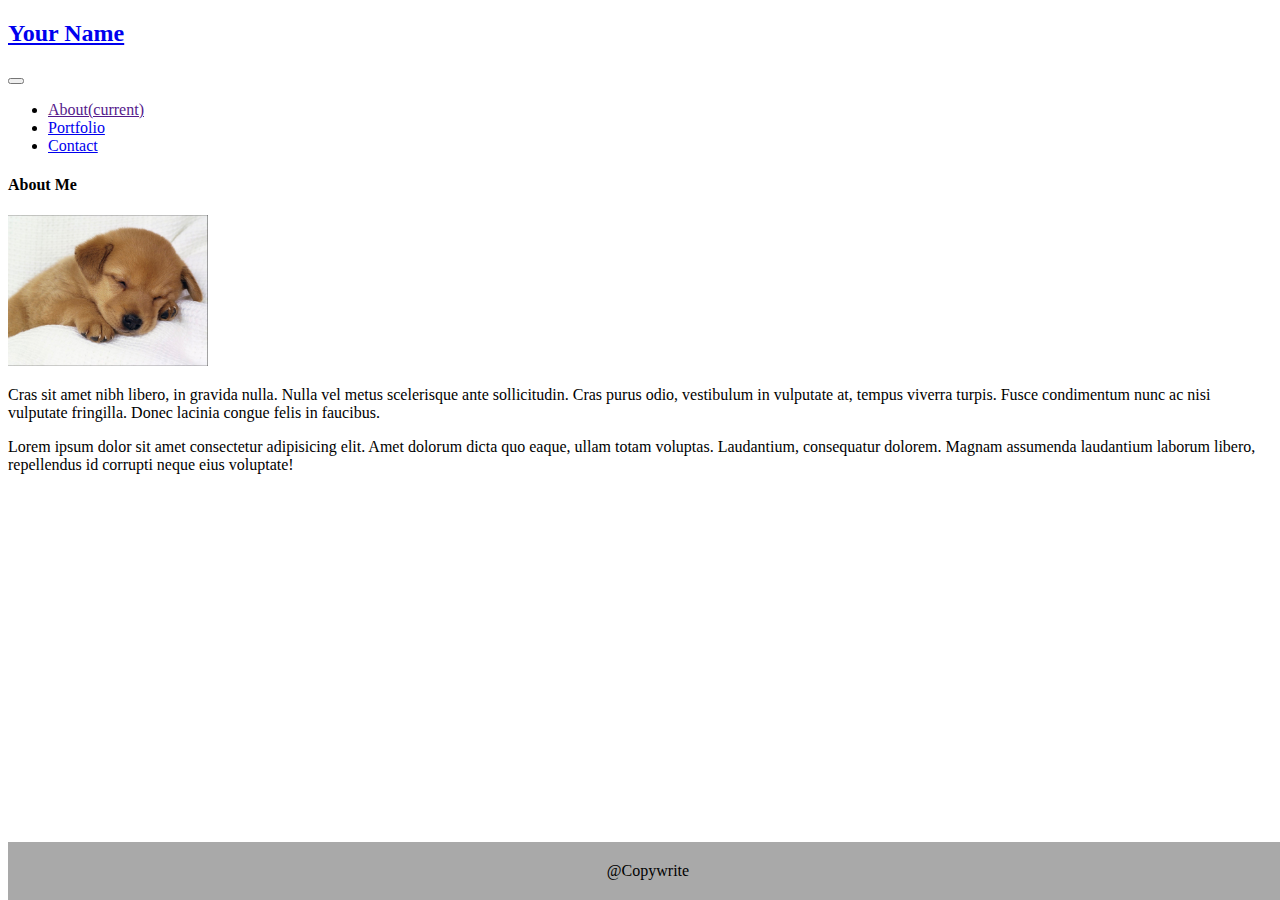
<file: index.html>
<!DOCTYPE html>
<html lang="en">
<head>
  <meta charset="UTF-8">
  <meta name="viewport" content="width=device-width, initial-scale=1.0">
  <meta http-equiv="X-UA-Compatible" content="ie=edge">
  <title>Document</title>
  <link rel="stylesheet" href="https://stackpath.bootstrapcdn.com/bootstrap/4.1.3/css/bootstrap.min.css" integrity="sha384-MCw98/SFnGE8fJT3GXwEOngsV7Zt27NXFoaoApmYm81iuXoPkFOJwJ8ERdknLPMO" crossorigin="anonymous">
  <link rel="stylesheet" type="text/css" href="assets/css/style.css">
</head>
<body>
<nav class="navbar navbar-expand navbar-dark bg-info text-white">
  <a class="navbar-brand" href="#"><h2>Your Name</h2></a>
  <button class="navbar-toggler" type="button" data-toggle="collapse" data-target="#navbarSupportedContent" aria-controls="navbarSupportedContent" aria-expanded="false" aria-label="Toggle navigation">
    <span class="navbar-toggler-icon"></span>
  </button>
  <div class="collapse navbar-collapse" id="navbarSupportedContent">
    <ul class="navbar-nav ml-auto">
      <li class="nav-item active">
        <a class="nav-link" href="">About<span class="sr-only">(current)</span></a>
      </li>
      <li class="nav-item">
        <a class="nav-link" href="Portfolio.html">Portfolio</a>
      </li>
      <li class="nav-item">
        <a class="nav-link" href="Contact.html">Contact
        </a>
      </li>
    </ul>
  </div>
</nav>

<div class = "container">
<div class="row">
  <div class="col-md-12 col-xs-12 col-sm-12 mt-3">
          <h4>About Me</h4>
          <div>
              <img class="img-responsive float-left mr-3 mb-3" src="assets/images/dog.jpg" alt="pic of dog" >
                <p>Cras sit amet nibh libero, in gravida nulla. Nulla vel metus scelerisque ante sollicitudin. Cras purus odio, vestibulum in vulputate at, tempus viverra turpis. Fusce condimentum nunc ac nisi vulputate fringilla. Donec lacinia congue felis in faucibus.</p>
                <p>Lorem ipsum dolor sit amet consectetur adipisicing elit. Amet dolorum dicta quo eaque, ullam totam voluptas. Laudantium, consequatur dolorem. Magnam assumenda laudantium laborum libero, repellendus id corrupti neque eius voluptate!</p>
            </div>
      </div>
    
  </div>
</div>

<div id="footer">
    <div class="container-fluid">
      <p class="footer-block">@Copywrite</p>
    </div>
  </div>



</body>
</html>
</file>
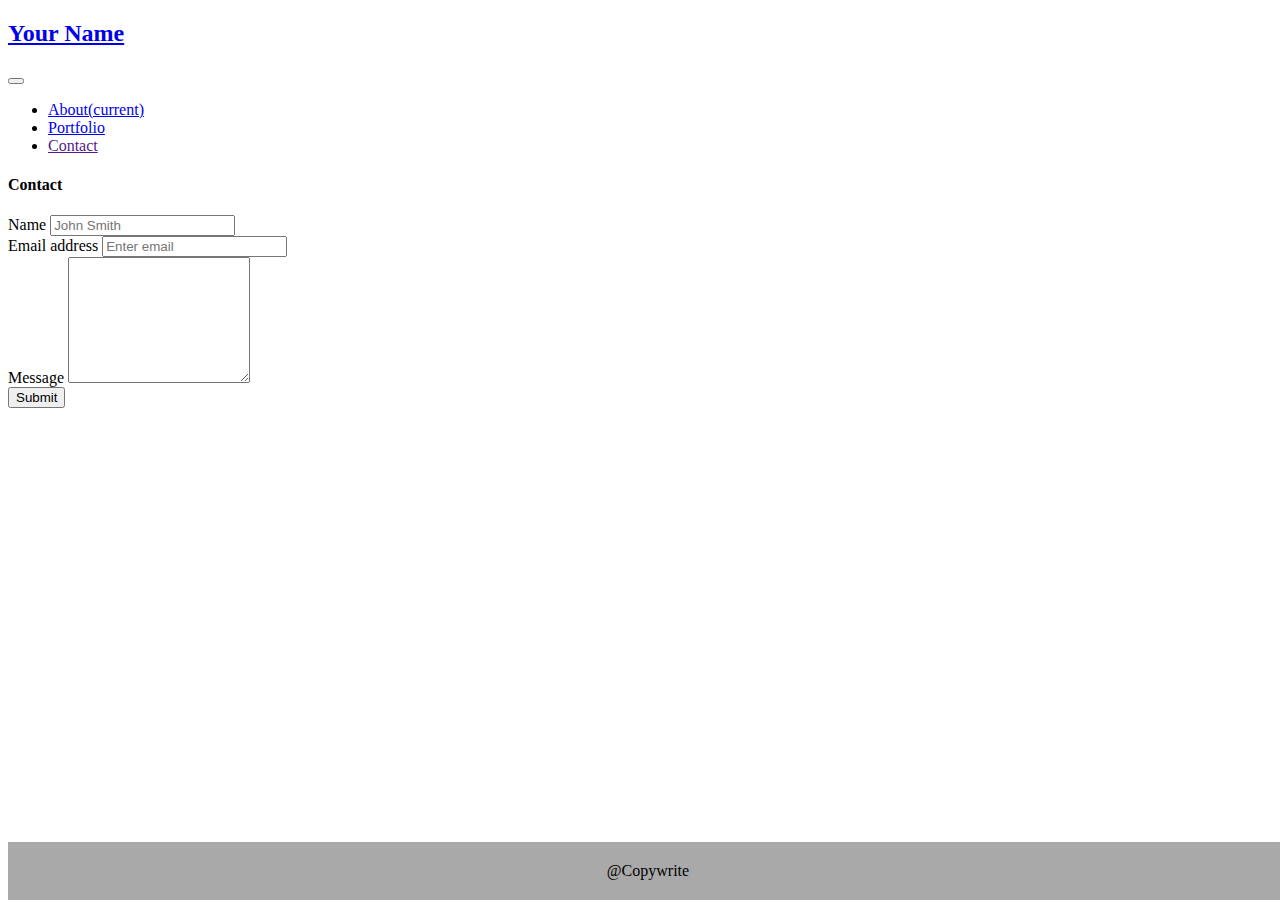
<file: contact.html>
<!DOCTYPE html>
<html lang="en">
<head>
  <meta charset="UTF-8">
  <meta name="viewport" content="width=device-width, initial-scale=1.0">
  <meta http-equiv="X-UA-Compatible" content="ie=edge">
  <title>Document</title>
  <link rel="stylesheet" href="https://stackpath.bootstrapcdn.com/bootstrap/4.1.3/css/bootstrap.min.css" integrity="sha384-MCw98/SFnGE8fJT3GXwEOngsV7Zt27NXFoaoApmYm81iuXoPkFOJwJ8ERdknLPMO" crossorigin="anonymous">
  <link rel="stylesheet" type="text/css" href="assets/css/style.css">
</head>
<body>
<nav class="navbar navbar-expand navbar-dark bg-info text-white">
  <a class="navbar-brand" href="#"><h2>Your Name</h2></a>
  <button class="navbar-toggler" type="button" data-toggle="collapse" data-target="#navbarSupportedContent" aria-controls="navbarSupportedContent" aria-expanded="false" aria-label="Toggle navigation">
    <span class="navbar-toggler-icon"></span>
  </button>
  <div class="collapse navbar-collapse" id="navbarSupportedContent">
    <ul class="navbar-nav ml-auto">
      <li class="nav-item active">
        <a class="nav-link" href="index.html">About<span class="sr-only">(current)</span></a>
      </li>
      <li class="nav-item">
        <a class="nav-link" href="Portfolio.html">Portfolio</a>
      </li>
      <li class="nav-item">
        <a class="nav-link" href="">Contact
        </a>
      </li>
    </ul>
  </div>
</nav>

<div class = "container">
<div class="row">
  
      <div class="col-md-12 col-xs-12 col-sm-12 mt-3">
          <h4>Contact</h4>
          <div>
              <form>
                  <div class="form-group">
                      <label for="Name">Name</label>
                      <input type="name" class="form-control" id="johnsmith" placeholder="John Smith">
                    </div>
                  <div class="form-group">
                    <label for="exampleInputEmail1">Email address</label>
                    <input type="email" class="form-control" id="exampleInputEmail1" aria-describedby="emailHelp" placeholder="Enter email">
                  </div>
                  <div class="form-group">
                      <label for="exampleFormControlTextarea1">Message</label>
                      <textarea class="form-control" id="exampleFormControlTextarea1" rows="8"></textarea>
                    </div>
                  <!--<div class="form-group form-check">
                    <input type="checkbox" class="form-check-input" id="exampleCheck1">
                    <label class="form-check-label" for="exampleCheck1">Check me out</label>
                  </div> -->
                  <button type="submit" class="btn btn-info">Submit</button>
                </form>
            </div>
      </div>
    
  </div>
</div>

<div id="footer">
    <div class="container">
      <p class="footer-block">@Copywrite</p>
    </div>
  </div>

</body>
</html>
</file>
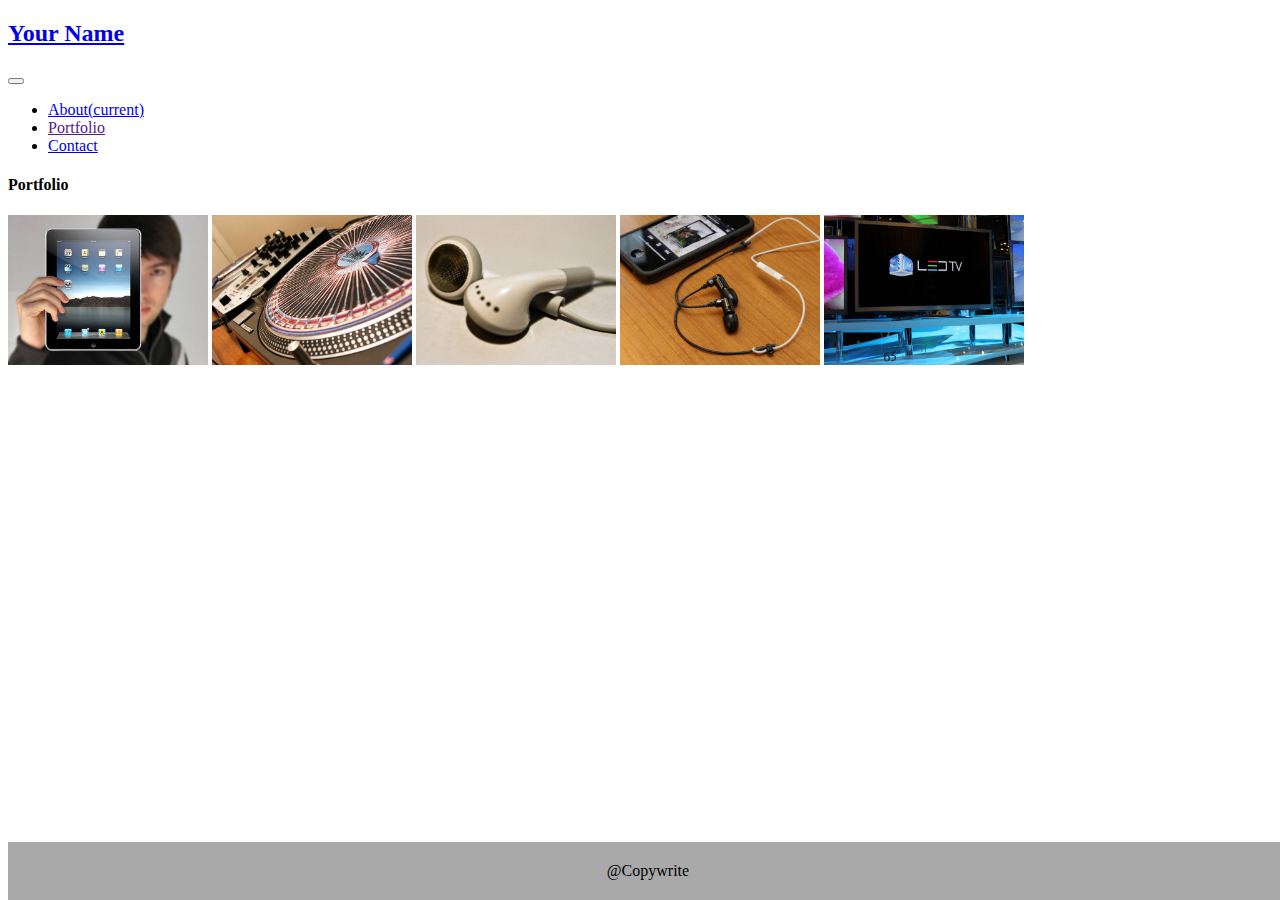
<file: portfolio.html>
<!DOCTYPE html>
<html lang="en">
<head>
  <meta charset="UTF-8">
  <meta name="viewport" content="width=device-width, initial-scale=1.0">
  <meta http-equiv="X-UA-Compatible" content="ie=edge">
  <title>Document</title>
  <link rel="stylesheet" href="https://stackpath.bootstrapcdn.com/bootstrap/4.1.3/css/bootstrap.min.css" integrity="sha384-MCw98/SFnGE8fJT3GXwEOngsV7Zt27NXFoaoApmYm81iuXoPkFOJwJ8ERdknLPMO" crossorigin="anonymous">
  <link rel="stylesheet" type="text/css" href="assets/css/style.css">
</head>
<body>
<nav class="navbar navbar-expand navbar-dark bg-info text-white">
  <a class="navbar-brand" href="#"><h2>Your Name</h2></a>
  <button class="navbar-toggler" type="button" data-toggle="collapse" data-target="#navbarSupportedContent" aria-controls="navbarSupportedContent" aria-expanded="false" aria-label="Toggle navigation">
    <span class="navbar-toggler-icon"></span>
  </button>
  <div class="collapse navbar-collapse" id="navbarSupportedContent">
    <ul class="navbar-nav ml-auto">
      <li class="nav-item active">
        <a class="nav-link" href="index.html">About<span class="sr-only">(current)</span></a>
      </li>
      <li class="nav-item">
        <a class="nav-link" href="">Portfolio</a>
      </li>
      <li class="nav-item">
        <a class="nav-link" href="Contact.html">Contact
        </a>
      </li>
    </ul>
  </div>
  </nav>

  <div class = "container">
    <div class="row">
      <div class="col-md-12 col-xs-12 col-sm-12 mt-3">
          <h4>Portfolio</h4>
        <div class="col-md-12 col-sm-12 col-xs-12">
        <img class="img-responsive float-left mr-3 mb-3" src="assets/images/boywithipad.jpg" alt="Word Guess" >

        <img class="img-responsive float left mr-3 mb-3" src="assets/images/wheel.jpg" alt="RPG Game" >

        <img class="img-responsive float-left mr-3 mb-3" src="assets/images/headphones.jpg" alt="Trivia Game" >

        <img class="img-responsive mr-3 mb-3" src="assets/images/ipod.jpg" alt="Info Widget" >

        <img class="img-responsive float-left mr-3 mb-3" src="assets/images/computer.jpg" alt="RPG" >  
        </div>
      </div>        
    </div>
  </div>
      
      <div id="footer">
          <div class="container">
            <p class="footer-block">@Copywrite</p>
          </div>
        </div>
      
      </body>
      </html>
</file>
<file: assets/css/style.css>
.media{
  text-align: justify;

}
img{
  width:200px;
}

img .wrap{
  float: left;
}

#footer {
  bottom: 0;
  width: 100%;
  position: fixed;
  height: height-footer;
  background-color: darkgray;
  text-align: center;
  border-top: orange;
}
.footer-block {
    margin: 20px 0;
  }
</file>
